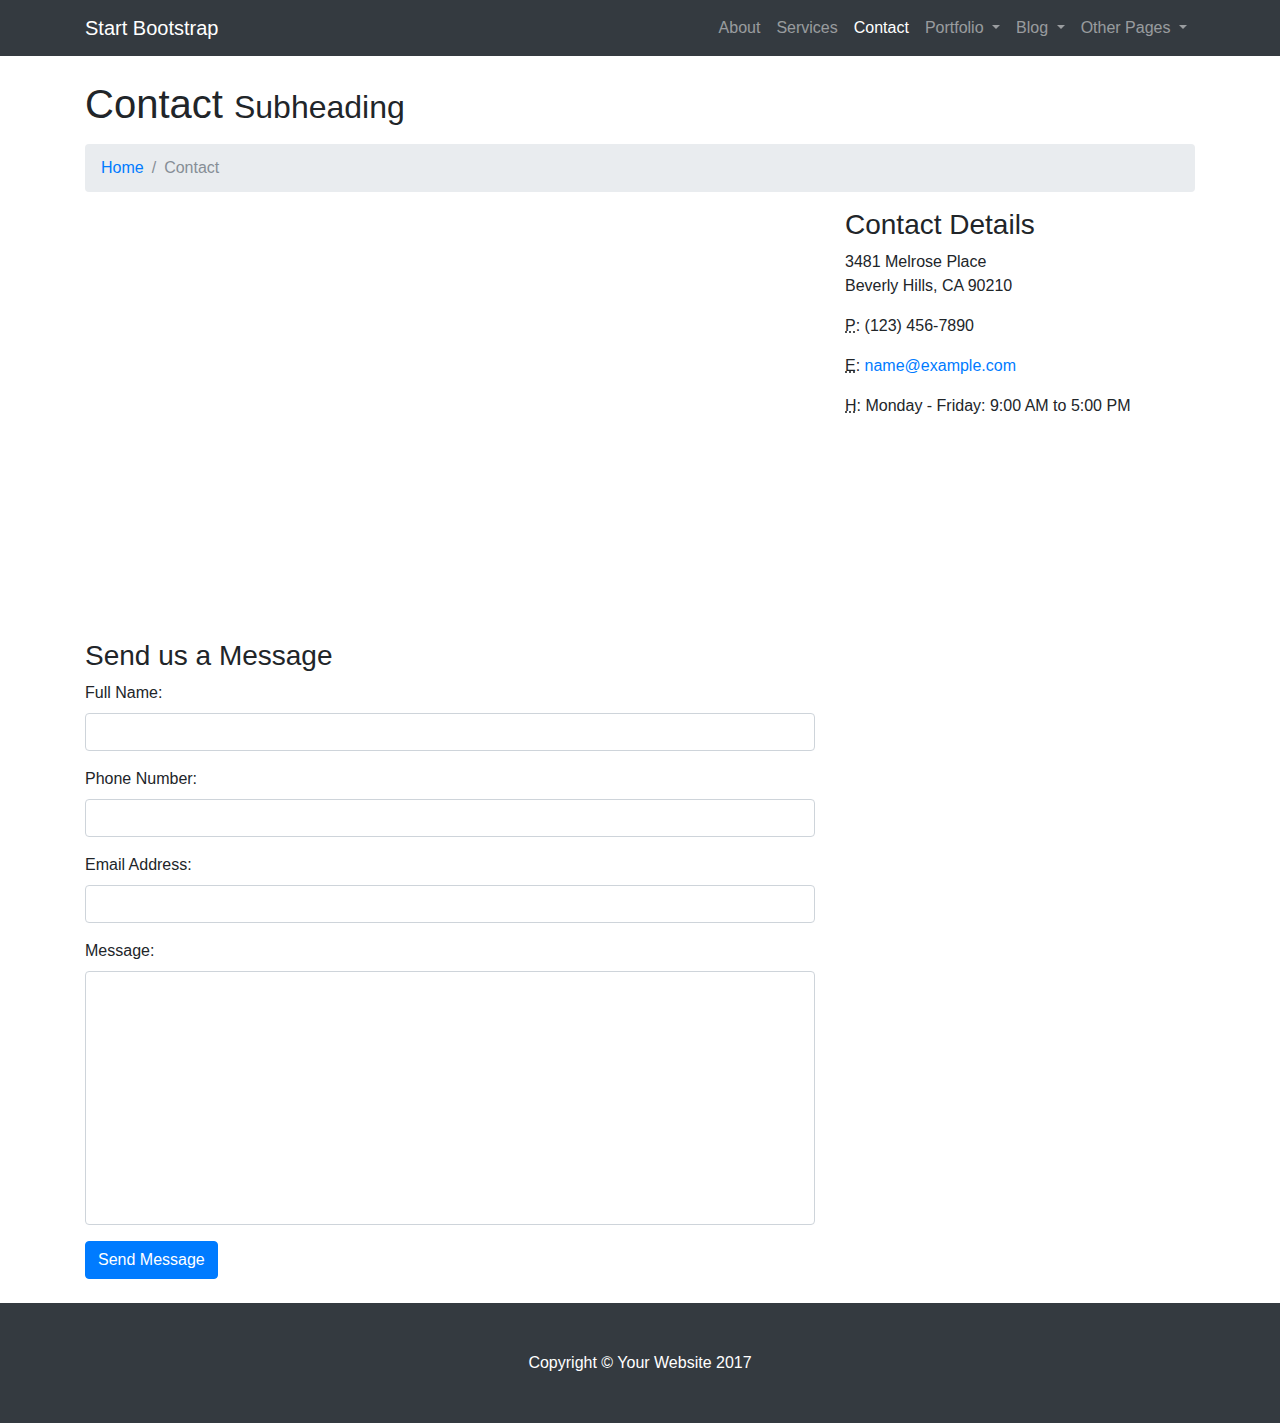
<file: contact.html>
<!DOCTYPE html>
<html lang="en">

  <head>

    <meta charset="utf-8">
    <meta name="viewport" content="width=device-width, initial-scale=1, shrink-to-fit=no">
    <meta name="description" content="">
    <meta name="author" content="">

    <title>Modern Business - Start Bootstrap Template</title>

    <!-- Bootstrap core CSS -->
    <link href="vendor/bootstrap/css/bootstrap.min.css" rel="stylesheet">

    <!-- Custom styles for this template -->
    <link href="css/modern-business.css" rel="stylesheet">

  </head>

  <body>

    <!-- Navigation -->
    <nav class="navbar fixed-top navbar-expand-lg navbar-dark bg-dark fixed-top">
      <div class="container">
        <a class="navbar-brand" href="index.html">Start Bootstrap</a>
        <button class="navbar-toggler navbar-toggler-right" type="button" data-toggle="collapse" data-target="#navbarResponsive" aria-controls="navbarResponsive" aria-expanded="false" aria-label="Toggle navigation">
          <span class="navbar-toggler-icon"></span>
        </button>
        <div class="collapse navbar-collapse" id="navbarResponsive">
          <ul class="navbar-nav ml-auto">
            <li class="nav-item">
              <a class="nav-link" href="about.html">About</a>
            </li>
            <li class="nav-item">
              <a class="nav-link" href="services.html">Services</a>
            </li>
            <li class="nav-item active">
              <a class="nav-link" href="contact.html">Contact</a>
            </li>
            <li class="nav-item dropdown">
              <a class="nav-link dropdown-toggle" href="#" id="navbarDropdownPortfolio" data-toggle="dropdown" aria-haspopup="true" aria-expanded="false">
                Portfolio
              </a>
              <div class="dropdown-menu dropdown-menu-right" aria-labelledby="navbarDropdownPortfolio">
                <a class="dropdown-item" href="portfolio-1-col.html">1 Column Portfolio</a>
                <a class="dropdown-item" href="portfolio-2-col.html">2 Column Portfolio</a>
                <a class="dropdown-item" href="portfolio-3-col.html">3 Column Portfolio</a>
                <a class="dropdown-item" href="portfolio-4-col.html">4 Column Portfolio</a>
                <a class="dropdown-item" href="portfolio-item.html">Single Portfolio Item</a>
              </div>
            </li>
            <li class="nav-item dropdown">
              <a class="nav-link dropdown-toggle" href="#" id="navbarDropdownBlog" data-toggle="dropdown" aria-haspopup="true" aria-expanded="false">
                Blog
              </a>
              <div class="dropdown-menu dropdown-menu-right" aria-labelledby="navbarDropdownBlog">
                <a class="dropdown-item" href="blog-home-1.html">Blog Home 1</a>
                <a class="dropdown-item" href="blog-home-2.html">Blog Home 2</a>
                <a class="dropdown-item" href="blog-post.html">Blog Post</a>
              </div>
            </li>
            <li class="nav-item dropdown">
              <a class="nav-link dropdown-toggle" href="#" id="navbarDropdownBlog" data-toggle="dropdown" aria-haspopup="true" aria-expanded="false">
                Other Pages
              </a>
              <div class="dropdown-menu dropdown-menu-right" aria-labelledby="navbarDropdownBlog">
                <a class="dropdown-item" href="full-width.html">Full Width Page</a>
                <a class="dropdown-item" href="sidebar.html">Sidebar Page</a>
                <a class="dropdown-item" href="faq.html">FAQ</a>
                <a class="dropdown-item" href="404.html">404</a>
                <a class="dropdown-item" href="pricing.html">Pricing Table</a>
              </div>
            </li>
          </ul>
        </div>
      </div>
    </nav>

    <!-- Page Content -->
    <div class="container">

      <!-- Page Heading/Breadcrumbs -->
      <h1 class="mt-4 mb-3">Contact
        <small>Subheading</small>
      </h1>

      <ol class="breadcrumb">
        <li class="breadcrumb-item">
          <a href="index.html">Home</a>
        </li>
        <li class="breadcrumb-item active">Contact</li>
      </ol>

      <!-- Content Row -->
      <div class="row">
        <!-- Map Column -->
        <div class="col-lg-8 mb-4">
          <!-- Embedded Google Map -->
          <iframe width="100%" height="400px" frameborder="0" scrolling="no" marginheight="0" marginwidth="0" src="http://maps.google.com/maps?hl=en&amp;ie=UTF8&amp;ll=37.0625,-95.677068&amp;spn=56.506174,79.013672&amp;t=m&amp;z=4&amp;output=embed"></iframe>
        </div>
        <!-- Contact Details Column -->
        <div class="col-lg-4 mb-4">
          <h3>Contact Details</h3>
          <p>
            3481 Melrose Place
            <br>Beverly Hills, CA 90210
            <br>
          </p>
          <p>
            <abbr title="Phone">P</abbr>: (123) 456-7890
          </p>
          <p>
            <abbr title="Email">E</abbr>:
            <a href="mailto:name@example.com">name@example.com
            </a>
          </p>
          <p>
            <abbr title="Hours">H</abbr>: Monday - Friday: 9:00 AM to 5:00 PM
          </p>
        </div>
      </div>
      <!-- /.row -->

      <!-- Contact Form -->
      <!-- In order to set the email address and subject line for the contact form go to the bin/contact_me.php file. -->
      <div class="row">
        <div class="col-lg-8 mb-4">
          <h3>Send us a Message</h3>
          <form name="sentMessage" id="contactForm" novalidate>
            <div class="control-group form-group">
              <div class="controls">
                <label>Full Name:</label>
                <input type="text" class="form-control" id="name" required data-validation-required-message="Please enter your name.">
                <p class="help-block"></p>
              </div>
            </div>
            <div class="control-group form-group">
              <div class="controls">
                <label>Phone Number:</label>
                <input type="tel" class="form-control" id="phone" required data-validation-required-message="Please enter your phone number.">
              </div>
            </div>
            <div class="control-group form-group">
              <div class="controls">
                <label>Email Address:</label>
                <input type="email" class="form-control" id="email" required data-validation-required-message="Please enter your email address.">
              </div>
            </div>
            <div class="control-group form-group">
              <div class="controls">
                <label>Message:</label>
                <textarea rows="10" cols="100" class="form-control" id="message" required data-validation-required-message="Please enter your message" maxlength="999" style="resize:none"></textarea>
              </div>
            </div>
            <div id="success"></div>
            <!-- For success/fail messages -->
            <button type="submit" class="btn btn-primary" id="sendMessageButton">Send Message</button>
          </form>
        </div>

      </div>
      <!-- /.row -->

    </div>
    <!-- /.container -->

    <!-- Footer -->
    <footer class="py-5 bg-dark">
      <div class="container">
        <p class="m-0 text-center text-white">Copyright &copy; Your Website 2017</p>
      </div>
      <!-- /.container -->
    </footer>

    <!-- Bootstrap core JavaScript -->
    <script src="vendor/jquery/jquery.min.js"></script>
    <script src="vendor/bootstrap/js/bootstrap.bundle.min.js"></script>

    <!-- Contact form JavaScript -->
    <!-- Do not edit these files! In order to set the email address and subject line for the contact form go to the bin/contact_me.php file. -->
    <script src="js/jqBootstrapValidation.js"></script>
    <script src="js/contact_me.js"></script>

  </body>

</html>
</file>
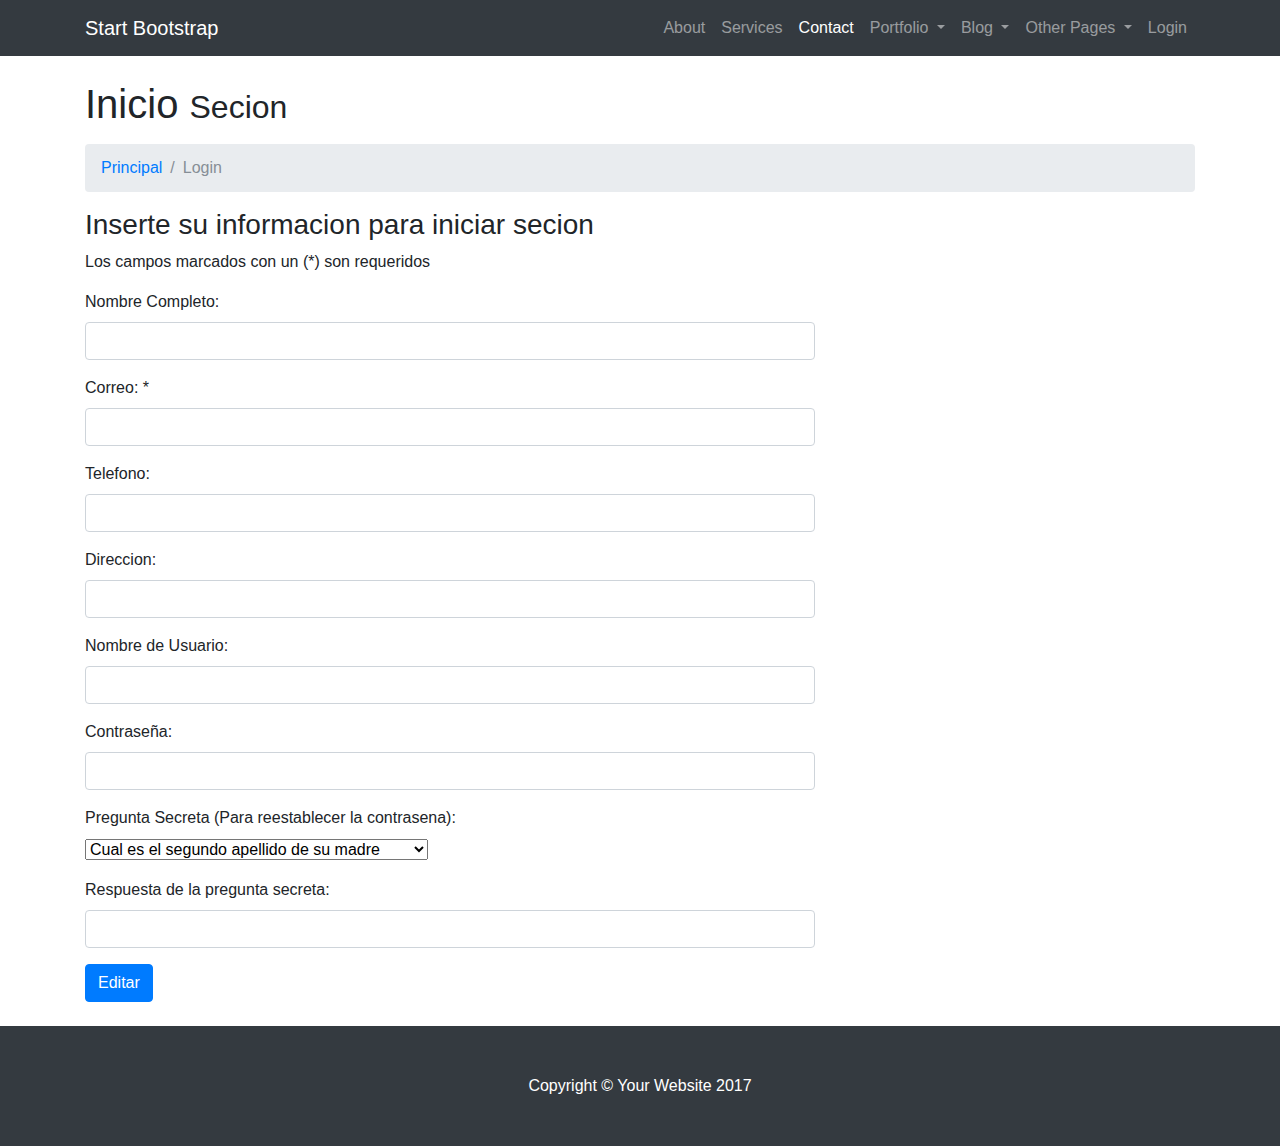
<file: editarUsuario.html>
<!DOCTYPE html>
<html lang="en">

<head>

    <meta charset="utf-8">
    <meta name="viewport" content="width=device-width, initial-scale=1, shrink-to-fit=no">
    <meta name="description" content="">
    <meta name="author" content="">

    <title>Modern Business - Start Bootstrap Template</title>

    <!-- Bootstrap core CSS -->
    <link href="vendor/bootstrap/css/bootstrap.min.css" rel="stylesheet">

    <!-- Custom styles for this template -->
    <link href="css/modern-business.css" rel="stylesheet">

</head>

<body>

    <!-- Navigation -->
    <nav class="navbar fixed-top navbar-expand-lg navbar-dark bg-dark fixed-top">
        <div class="container">
            <a class="navbar-brand" href="index.html">Start Bootstrap</a>
            <button class="navbar-toggler navbar-toggler-right" type="button" data-toggle="collapse" data-target="#navbarResponsive"
                aria-controls="navbarResponsive" aria-expanded="false" aria-label="Toggle navigation">
                <span class="navbar-toggler-icon"></span>
            </button>
            <div class="collapse navbar-collapse" id="navbarResponsive">
                <ul class="navbar-nav ml-auto">
                    <li class="nav-item">
                        <a class="nav-link" href="about.html">About</a>
                    </li>
                    <li class="nav-item">
                        <a class="nav-link" href="services.html">Services</a>
                    </li>
                    <li class="nav-item active">
                        <a class="nav-link" href="contact.html">Contact</a>
                    </li>
                    <li class="nav-item dropdown">
                        <a class="nav-link dropdown-toggle" href="#" id="navbarDropdownPortfolio" data-toggle="dropdown" aria-haspopup="true" aria-expanded="false">
                            Portfolio
                        </a>
                        <div class="dropdown-menu dropdown-menu-right" aria-labelledby="navbarDropdownPortfolio">
                            <a class="dropdown-item" href="portfolio-1-col.html">1 Column Portfolio</a>
                            <a class="dropdown-item" href="portfolio-2-col.html">2 Column Portfolio</a>
                            <a class="dropdown-item" href="portfolio-3-col.html">3 Column Portfolio</a>
                            <a class="dropdown-item" href="portfolio-4-col.html">4 Column Portfolio</a>
                            <a class="dropdown-item" href="portfolio-item.html">Single Portfolio Item</a>
                        </div>
                    </li>
                    <li class="nav-item dropdown">
                        <a class="nav-link dropdown-toggle" href="#" id="navbarDropdownBlog" data-toggle="dropdown" aria-haspopup="true" aria-expanded="false">
                            Blog
                        </a>
                        <div class="dropdown-menu dropdown-menu-right" aria-labelledby="navbarDropdownBlog">
                            <a class="dropdown-item" href="blog-home-1.html">Blog Home 1</a>
                            <a class="dropdown-item" href="blog-home-2.html">Blog Home 2</a>
                            <a class="dropdown-item" href="blog-post.html">Blog Post</a>
                        </div>
                    </li>
                    <li class="nav-item dropdown">
                        <a class="nav-link dropdown-toggle" href="#" id="navbarDropdownBlog" data-toggle="dropdown" aria-haspopup="true" aria-expanded="false">
                            Other Pages
                        </a>
                        <div class="dropdown-menu dropdown-menu-right" aria-labelledby="navbarDropdownBlog">
                            <a class="dropdown-item" href="full-width.html">Full Width Page</a>
                            <a class="dropdown-item" href="sidebar.html">Sidebar Page</a>
                            <a class="dropdown-item" href="faq.html">FAQ</a>
                            <a class="dropdown-item" href="404.html">404</a>
                            <a class="dropdown-item" href="pricing.html">Pricing Table</a>
                        </div>
                    </li>
                    <li class="nav-item">
                            <a class="nav-link" id="login" href="login.html">Login</a>
                          </li>
                </ul>
            </div>
        </div>
    </nav>

    <!-- Page Content -->
    <div class="container">

        <!-- Page Heading/Breadcrumbs -->
        <h1 class="mt-4 mb-3">Inicio
            <small>Secion</small>
        </h1>

        <ol class="breadcrumb">
            <li class="breadcrumb-item">
                <a href="index.html">Principal </a>
            </li>
            <li class="breadcrumb-item active">Login</li>
        </ol>


        <!-- Contact Form -->
        <!-- In order to set the email address and subject line for the contact form go to the bin/contact_me.php file. -->
        <div class="row">
            <div class="col-lg-8 mb-4">
                <h3>Inserte su informacion para iniciar secion</h3>
                <form name="sentMessage" id="contactForm" onsubmit="return editar()">
                    <div class="control-group form-group">
                        <div class="controls">
                            <p>Los campos marcados con un (*) son requeridos</p>
                            <label>Nombre Completo:</label>
                            <input type="text" class="form-control" id="nombre" required data-validation-required-message="Please enter your name.">
                            <p class="help-block"></p>
                        </div>
                    </div>
                    <div class="control-group form-group">
                        <div class="controls">
                            <label>Correo:</label>
                            <span class="rojo">*</span>
                            <input type="text" class="form-control" id="correo">
                        </div>
                    </div>
                    <div class="control-group form-group">
                        <div class="controls">
                            <label>Telefono:</label>
                            <input type="tel" class="form-control" id="telefono">
                        </div>
                    </div>

                    <div class="control-group form-group">
                        <div class="controls">
                            <label>Direccion:</label>
                            <input type="tel" class="form-control" id="direccion">
                        </div>
                    </div>
                    <div class="control-group form-group">
                        <div class="controls">
                            <label>Nombre de Usuario:</label>
                            <input type="tel" class="form-control" id="usuario">
                        </div>
                    </div>
                    <div class="control-group form-group">
                        <div class="controls">
                            <label>Contraseña:</label>
                            <input type="password" class="form-control" id="pass">
                        </div>
                    </div>
                    <div class="control-group form-group">
                        <div class="controls">
                            <label>Pregunta Secreta (Para reestablecer la contrasena):</label>
                            <br>
                            <select id="pregunta">
                                <option value="1">Cual es el segundo apellido de su madre</option>
                                <option value="2">Cual es el nombre de su mascota de la ninez</option>
                                <option value="2">Cual es el nombre de su equipo favorito</option>
                            </select>

                        </div>
                    </div>
                    <div class="control-group form-group">
                        <div class="controls">
                            <label>Respuesta de la pregunta secreta:</label>
                            <input type="text" class="form-control" id="respuesta">
                        </div>
                    </div>

                    <input type="hidden" id="id">
                    <div id="mensaje" class="rojo"></div>
                    <!-- For success/fail messages -->
                    <button type="submit" class="btn btn-primary" id="sendMessageButton" >Editar</button>
                </form>
            </div>

        </div>
        <!-- /.row -->

    </div>
    <!-- /.container -->

    <!-- Footer -->
    <footer class="py-5 bg-dark">
        <div class="container">
            <p class="m-0 text-center text-white">Copyright &copy; Your Website 2017</p>
        </div>
        <!-- /.container -->
    </footer>

    <!-- Bootstrap core JavaScript -->
    <script src="vendor/jquery/jquery.min.js"></script>
    <script src="vendor/bootstrap/js/bootstrap.bundle.min.js"></script>

    <!-- Contact form JavaScript -->
    <!-- Do not edit these files! In order to set the email address and subject line for the contact form go to the bin/contact_me.php file. -->
    <script src="js/jqBootstrapValidation.js"></script>
    <script src="js/usuario_controller.js"></script>
    <script src="js/editarUsuario.js"></script>

</body>

</html>
</file>
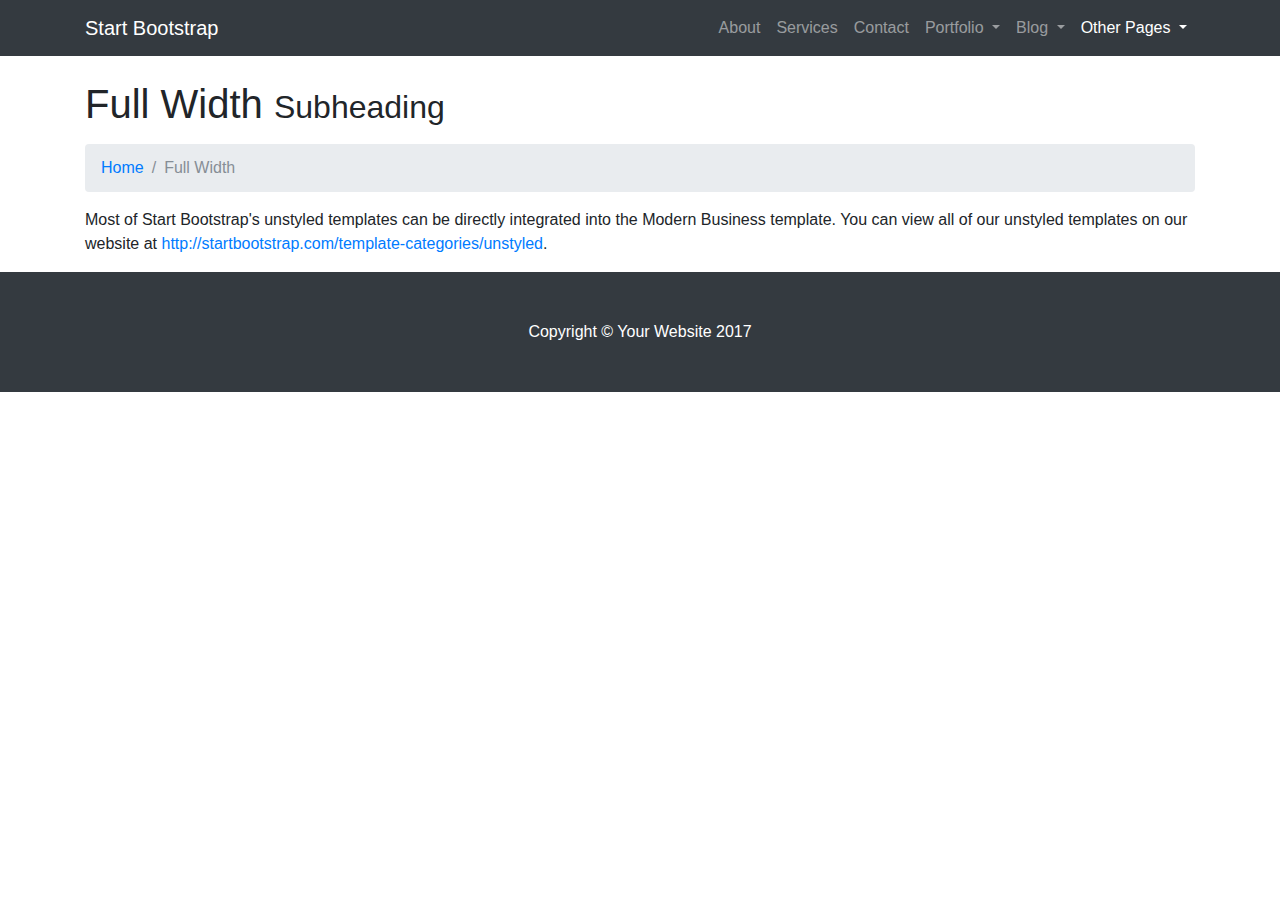
<file: full-width.html>
<!DOCTYPE html>
<html lang="en">

  <head>

    <meta charset="utf-8">
    <meta name="viewport" content="width=device-width, initial-scale=1, shrink-to-fit=no">
    <meta name="description" content="">
    <meta name="author" content="">

    <title>Modern Business - Start Bootstrap Template</title>

    <!-- Bootstrap core CSS -->
    <link href="vendor/bootstrap/css/bootstrap.min.css" rel="stylesheet">

    <!-- Custom styles for this template -->
    <link href="css/modern-business.css" rel="stylesheet">

  </head>

  <body>

    <!-- Navigation -->
    <nav class="navbar fixed-top navbar-expand-lg navbar-dark bg-dark fixed-top">
      <div class="container">
        <a class="navbar-brand" href="index.html">Start Bootstrap</a>
        <button class="navbar-toggler navbar-toggler-right" type="button" data-toggle="collapse" data-target="#navbarResponsive" aria-controls="navbarResponsive" aria-expanded="false" aria-label="Toggle navigation">
          <span class="navbar-toggler-icon"></span>
        </button>
        <div class="collapse navbar-collapse" id="navbarResponsive">
          <ul class="navbar-nav ml-auto">
            <li class="nav-item">
              <a class="nav-link" href="about.html">About</a>
            </li>
            <li class="nav-item">
              <a class="nav-link" href="services.html">Services</a>
            </li>
            <li class="nav-item">
              <a class="nav-link" href="contact.html">Contact</a>
            </li>
            <li class="nav-item dropdown">
              <a class="nav-link dropdown-toggle" href="#" id="navbarDropdownPortfolio" data-toggle="dropdown" aria-haspopup="true" aria-expanded="false">
                Portfolio
              </a>
              <div class="dropdown-menu dropdown-menu-right" aria-labelledby="navbarDropdownPortfolio">
                <a class="dropdown-item" href="portfolio-1-col.html">1 Column Portfolio</a>
                <a class="dropdown-item" href="portfolio-2-col.html">2 Column Portfolio</a>
                <a class="dropdown-item" href="portfolio-3-col.html">3 Column Portfolio</a>
                <a class="dropdown-item" href="portfolio-4-col.html">4 Column Portfolio</a>
                <a class="dropdown-item" href="portfolio-item.html">Single Portfolio Item</a>
              </div>
            </li>
            <li class="nav-item dropdown">
              <a class="nav-link dropdown-toggle" href="#" id="navbarDropdownBlog" data-toggle="dropdown" aria-haspopup="true" aria-expanded="false">
                Blog
              </a>
              <div class="dropdown-menu dropdown-menu-right" aria-labelledby="navbarDropdownBlog">
                <a class="dropdown-item" href="blog-home-1.html">Blog Home 1</a>
                <a class="dropdown-item" href="blog-home-2.html">Blog Home 2</a>
                <a class="dropdown-item" href="blog-post.html">Blog Post</a>
              </div>
            </li>
            <li class="nav-item active dropdown">
              <a class="nav-link dropdown-toggle" href="#" id="navbarDropdownBlog" data-toggle="dropdown" aria-haspopup="true" aria-expanded="false">
                Other Pages
              </a>
              <div class="dropdown-menu dropdown-menu-right" aria-labelledby="navbarDropdownBlog">
                <a class="dropdown-item active" href="full-width.html">Full Width Page</a>
                <a class="dropdown-item" href="sidebar.html">Sidebar Page</a>
                <a class="dropdown-item" href="faq.html">FAQ</a>
                <a class="dropdown-item" href="404.html">404</a>
                <a class="dropdown-item" href="pricing.html">Pricing Table</a>
              </div>
            </li>
          </ul>
        </div>
      </div>
    </nav>

    <!-- Page Content -->
    <div class="container">

      <!-- Page Heading/Breadcrumbs -->
      <h1 class="mt-4 mb-3">Full Width
        <small>Subheading</small>
      </h1>

      <ol class="breadcrumb">
        <li class="breadcrumb-item">
          <a href="index.html">Home</a>
        </li>
        <li class="breadcrumb-item active">Full Width</li>
      </ol>

      <p>Most of Start Bootstrap's unstyled templates can be directly integrated into the Modern Business template. You can view all of our unstyled templates on our website at
        <a href="http://startbootstrap.com/template-categories/unstyled">http://startbootstrap.com/template-categories/unstyled</a>.</p>

    </div>
    <!-- /.container -->

    <!-- Footer -->
    <footer class="py-5 bg-dark">
      <div class="container">
        <p class="m-0 text-center text-white">Copyright &copy; Your Website 2017</p>
      </div>
      <!-- /.container -->
    </footer>

    <!-- Bootstrap core JavaScript -->
    <script src="vendor/jquery/jquery.min.js"></script>
    <script src="vendor/bootstrap/js/bootstrap.bundle.min.js"></script>

  </body>

</html>
</file>
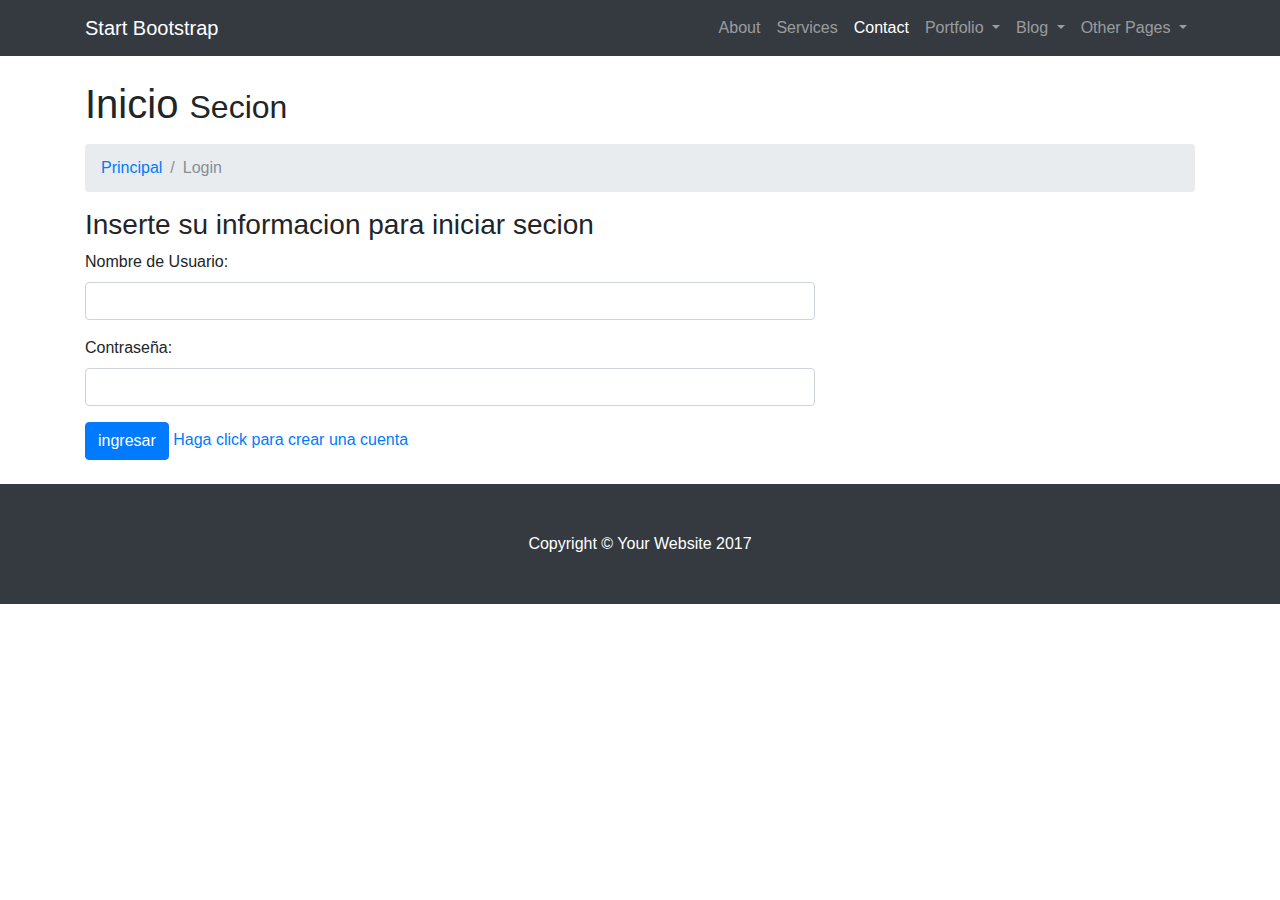
<file: login.html>
<!DOCTYPE html>
<html lang="en">

  <head>

    <meta charset="utf-8">
    <meta name="viewport" content="width=device-width, initial-scale=1, shrink-to-fit=no">
    <meta name="description" content="">
    <meta name="author" content="">

    <title>Modern Business - Start Bootstrap Template</title>

    <!-- Bootstrap core CSS -->
    <link href="vendor/bootstrap/css/bootstrap.min.css" rel="stylesheet">

    <!-- Custom styles for this template -->
    <link href="css/modern-business.css" rel="stylesheet">

  </head>

  <body>

    <!-- Navigation -->
    <nav class="navbar fixed-top navbar-expand-lg navbar-dark bg-dark fixed-top">
      <div class="container">
        <a class="navbar-brand" href="index.html">Start Bootstrap</a>
        <button class="navbar-toggler navbar-toggler-right" type="button" data-toggle="collapse" data-target="#navbarResponsive" aria-controls="navbarResponsive" aria-expanded="false" aria-label="Toggle navigation">
          <span class="navbar-toggler-icon"></span>
        </button>
        <div class="collapse navbar-collapse" id="navbarResponsive">
          <ul class="navbar-nav ml-auto">
            <li class="nav-item">
              <a class="nav-link" href="about.html">About</a>
            </li>
            <li class="nav-item">
              <a class="nav-link" href="services.html">Services</a>
            </li>
            <li class="nav-item active">
              <a class="nav-link" href="contact.html">Contact</a>
            </li>
            <li class="nav-item dropdown">
              <a class="nav-link dropdown-toggle" href="#" id="navbarDropdownPortfolio" data-toggle="dropdown" aria-haspopup="true" aria-expanded="false">
                Portfolio
              </a>
              <div class="dropdown-menu dropdown-menu-right" aria-labelledby="navbarDropdownPortfolio">
                <a class="dropdown-item" href="portfolio-1-col.html">1 Column Portfolio</a>
                <a class="dropdown-item" href="portfolio-2-col.html">2 Column Portfolio</a>
                <a class="dropdown-item" href="portfolio-3-col.html">3 Column Portfolio</a>
                <a class="dropdown-item" href="portfolio-4-col.html">4 Column Portfolio</a>
                <a class="dropdown-item" href="portfolio-item.html">Single Portfolio Item</a>
              </div>
            </li>
            <li class="nav-item dropdown">
              <a class="nav-link dropdown-toggle" href="#" id="navbarDropdownBlog" data-toggle="dropdown" aria-haspopup="true" aria-expanded="false">
                Blog
              </a>
              <div class="dropdown-menu dropdown-menu-right" aria-labelledby="navbarDropdownBlog">
                <a class="dropdown-item" href="blog-home-1.html">Blog Home 1</a>
                <a class="dropdown-item" href="blog-home-2.html">Blog Home 2</a>
                <a class="dropdown-item" href="blog-post.html">Blog Post</a>
              </div>
            </li>
            <li class="nav-item dropdown">
              <a class="nav-link dropdown-toggle" href="#" id="navbarDropdownBlog" data-toggle="dropdown" aria-haspopup="true" aria-expanded="false">
                Other Pages
              </a>
              <div class="dropdown-menu dropdown-menu-right" aria-labelledby="navbarDropdownBlog">
                <a class="dropdown-item" href="full-width.html">Full Width Page</a>
                <a class="dropdown-item" href="sidebar.html">Sidebar Page</a>
                <a class="dropdown-item" href="faq.html">FAQ</a>
                <a class="dropdown-item" href="404.html">404</a>
                <a class="dropdown-item" href="pricing.html">Pricing Table</a>
              </div>
            </li>
          </ul>
        </div>
      </div>
    </nav>

    <!-- Page Content -->
    <div class="container">

      <!-- Page Heading/Breadcrumbs -->
      <h1 class="mt-4 mb-3">Inicio
        <small>Secion</small>
      </h1>

      <ol class="breadcrumb">
        <li class="breadcrumb-item">
          <a href="index.html">Principal    </a>
        </li>
        <li class="breadcrumb-item active">Login</li>
      </ol>

     
      <!-- Contact Form -->
      <!-- In order to set the email address and subject line for the contact form go to the bin/contact_me.php file. -->
      <div class="row">
        <div class="col-lg-8 mb-4">
          <h3>Inserte su informacion para iniciar secion</h3>
          <form name="sentMessage" id="contactForm" onsubmit="return login()">
            <div class="control-group form-group">
              <div class="controls">
                <label>Nombre de Usuario:</label>
                <input type="text" class="form-control" id="usuario" required data-validation-required-message="Please enter your name.">
                <p class="help-block"></p>
              </div>
            </div>
            <div class="control-group form-group">
              <div class="controls">
                <label>Contraseña:</label>
                <input type="tel" class="form-control" id="pass">
              </div>
            </div>
            <div class="control-group form-group">
              <div class="controls">
        
              </div>
            </div>
            <div class="control-group form-group">
              <div class="controls">
               
              </div>
            </div>
            <div id="mensaje" class="rojo"></div>
            <!-- For success/fail messages -->
            <button type="submit" class="btn btn-primary" id="sendMessageButton">ingresar</button>
          <a href="registrousuario.html">Haga click para crear una cuenta</a>
          </form>
        </div>

      </div>
      <!-- /.row -->

    </div>
    <!-- /.container -->

    <!-- Footer -->
    <footer class="py-5 bg-dark">
      <div class="container">
        <p class="m-0 text-center text-white">Copyright &copy; Your Website 2017</p>
      </div>
      <!-- /.container -->
    </footer>

    <!-- Bootstrap core JavaScript -->
    <script src="vendor/jquery/jquery.min.js"></script>
    <script src="vendor/bootstrap/js/bootstrap.bundle.min.js"></script>

    <!-- Contact form JavaScript -->
    <!-- Do not edit these files! In order to set the email address and subject line for the contact form go to the bin/contact_me.php file. -->
    <script src="js/jqBootstrapValidation.js"></script>
    <script src="js/usuario_controller.js"></script>

  </body>

</html>
</file>
<file: css/modern-business.css>
/*!
 * Start Bootstrap - Modern Business (https://startbootstrap.com/template-overviews/modern-business)
 * Copyright 2013-2017 Start Bootstrap
 * Licensed under MIT (https://github.com/BlackrockDigital/startbootstrap-logomodern-business-nav/blob/master/LICENSE)
 */

body {
  padding-top: 54px;
}

@media (min-width: 992px) {
  body {
    padding-top: 56px;
  }
}

.carousel-item {
  height: 65vh;
  min-height: 300px;
  background: no-repeat center center scroll;
  -webkit-background-size: cover;
  -moz-background-size: cover;
  -o-background-size: cover;
  background-size: cover;
}

.portfolio-item {
  margin-bottom: 30px;
}
rojo{
  color: red;
}
</file>
